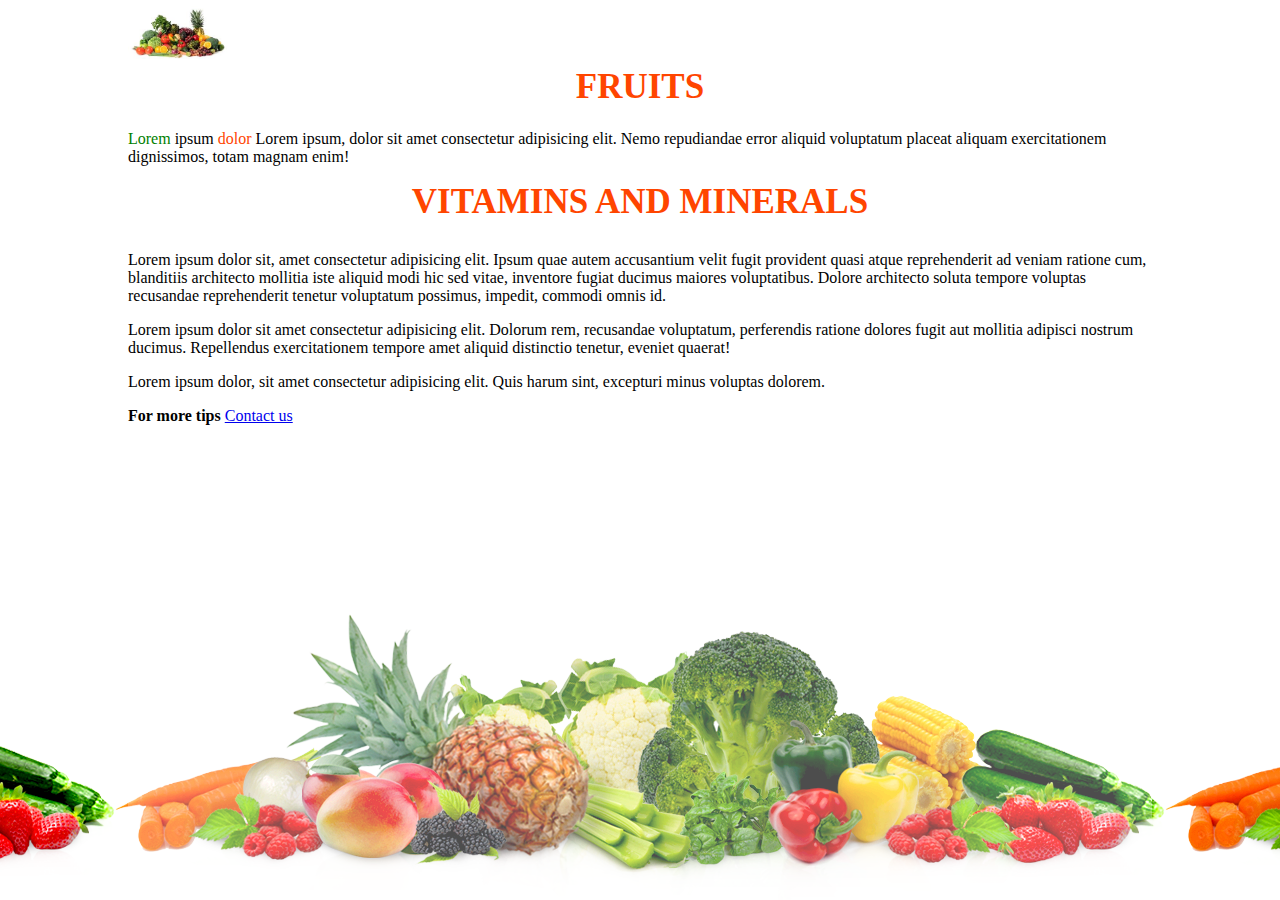
<file: index.html>
<!DOCTYPE html>
<html lang="en">

<head>
    <meta charset="UTF-8">
    <meta name="viewport" content="width=device-width, initial-scale=1.0">
    <link rel="stylesheet" href="./style.css">
    <title>Document</title>
</head>

<body>
    <div class="wrapper-80 margin-auto">
        <nav>
            <a href="index.html"><img src="../images/01/logo.jpg" alt="Logo"></a>
        </nav>
        <h1 class="title color-orange">Fruits</h1>
        <p><span class="color-green">Lorem</span> ipsum <span class="color-orange">dolor</span> Lorem ipsum, dolor sit
            amet consectetur adipisicing elit. Nemo repudiandae error aliquid voluptatum placeat aliquam exercitationem
            dignissimos, totam magnam enim!</p>
        <h2 class="title color-orange">Vitamins and minerals</h2>
        <p>Lorem ipsum dolor sit, amet consectetur adipisicing elit. Ipsum quae autem accusantium velit fugit provident
            quasi atque reprehenderit ad veniam ratione cum, blanditiis architecto mollitia iste aliquid modi hic sed
            vitae, inventore fugiat ducimus maiores voluptatibus. Dolore architecto soluta tempore voluptas recusandae
            reprehenderit tenetur voluptatum possimus, impedit, commodi omnis id.</p>
        <p>Lorem ipsum dolor sit amet consectetur adipisicing elit. Dolorum rem, recusandae voluptatum, perferendis
            ratione dolores fugit aut mollitia adipisci nostrum ducimus. Repellendus exercitationem tempore amet aliquid
            distinctio tenetur, eveniet quaerat!</p>
        <p>Lorem ipsum dolor, sit amet consectetur adipisicing elit. Quis harum sint, excepturi minus voluptas dolorem.
        </p>
        <b>For more tips</b> <a href="./contact.html">Contact us</a>
    </div>

</body>

</html>
</file>
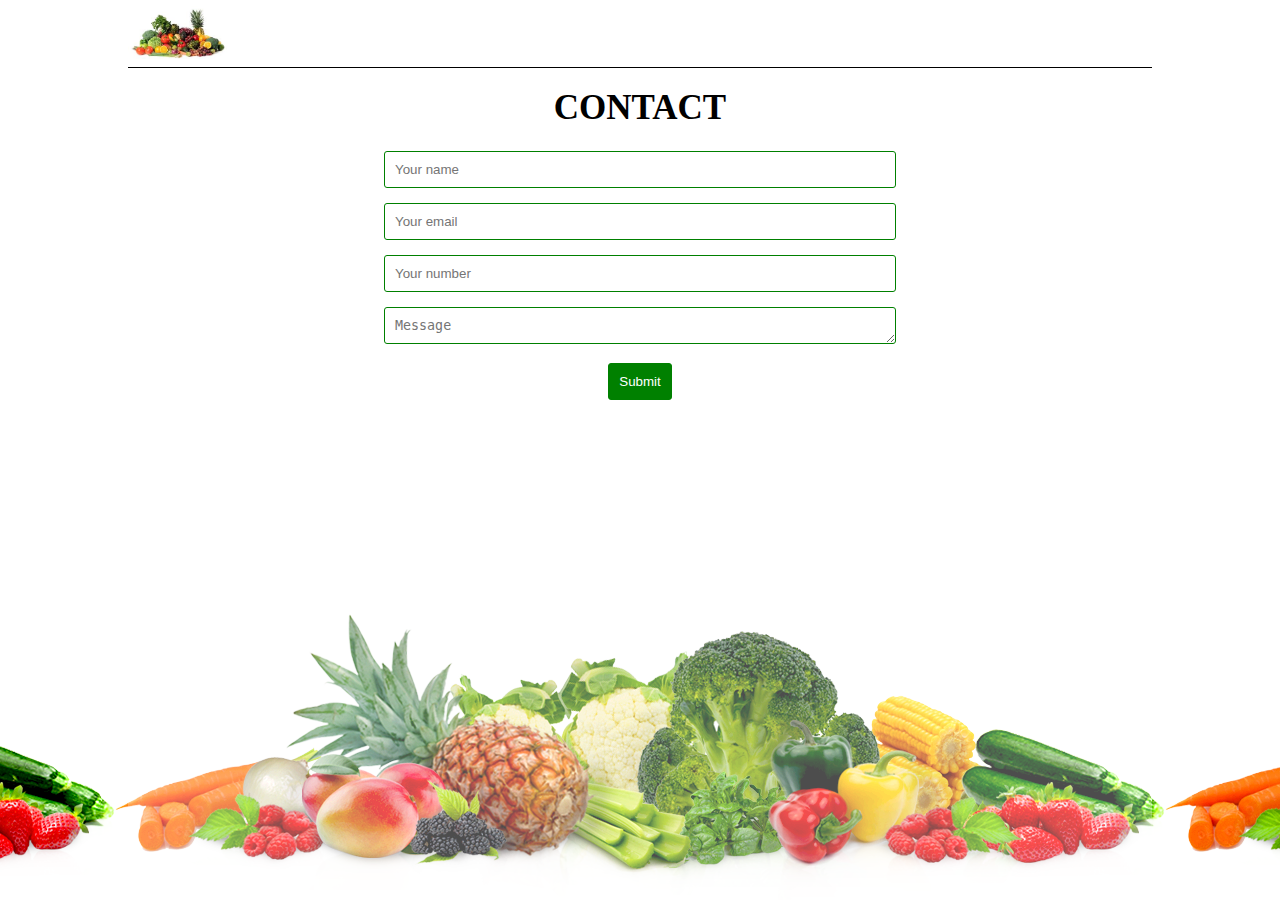
<file: contact.html>
<!DOCTYPE html>
<html lang="en">

<head>
    <meta charset="UTF-8">
    <meta name="viewport" content="width=device-width, initial-scale=1.0">
    <link rel="stylesheet" href="./style.css">
    <title>Document</title>
</head>

<body>
    <div class="wrapper-80 margin-auto">
        <nav class="border-bottom-contact">
            <a href="index.html"><img src="../images/01/logo.jpg" alt="Logo"></a>
        </nav>
        <!-- <hr> -->
        <h1 class="title">Contact</h1>
        <form class="margin-auto">
            <input type="text" placeholder="Your name" class="border-green">
            <input type="email" placeholder="Your email" class="border-green">
            <input type="number" placeholder="Your number" class="border-green">
            <!-- <input type="text" placeholder="Message"> -->
            <textarea name="" id="" cols="30" rows="1" placeholder="Message" class="border-green"></textarea>
            <button type="submit" class="margin-auto border-green">Submit</button>
        </form>
    </div>
</body>
</html>
</file>
<file: style.css>
/* Css resets */
* {
  box-sizing: border-box;
}

body {
  margin: 0;
  background-image: url(../images/01/background.png);
  background-repeat: repeat-x;
  background-position: bottom;
  min-height: 100vh;
}

img {
  max-width: 100%;
  display: block;
}

h1,
h2,
h3,
h4,
h5,
h6,
p,
ul,
ol {
  margin-top: 0;
}

/* Colors */
.color-orange {
  color: orangered;
}

.color-green {
  color: green;
}

/* Common properties */
/* h1,
h2 {
    font-size: 30px;
    text-transform: uppercase;
    text-align: center;
} */

.title {
  font-size: 35px;
  text-transform: uppercase;
  text-align: center;
}

.wrapper-80 {
  width: 80%;
  /* margin: 0 auto; */
  background-color: rgba(255, 255, 255, 0.3);
  min-height: 100vh;
}

/* Bidejki se povtrouva na poveke mesta */
.margin-auto {
  margin: 0 auto;
}

.border-green {
  border: 1px solid green;
}

/* ____________________________________________________ */
nav img {
  width: 100px;
}

.border-bottom-contact {
  border-bottom: 1px solid black;
  margin-bottom: 20px;
}

/* .border-bottom {
    border-bottom: 1px solid black;
}
.margin-bottom {
    margin-bottom: 20px;
} */

form {
  width: 50%;
  /* margin: 0 auto; */
}

input,
textarea {
  width: 100%;
  padding: 10px;
  margin-bottom: 15px;
  border-radius: 3px;
  /* border: 1px solid green; */
}

form button {
  background-color: green;
  color: white;
  padding: 10px;
  /* border: 1px solid green; */
  border-radius: 3px;
  /* margin: 0 auto; */
  display: block;
}
</file>
